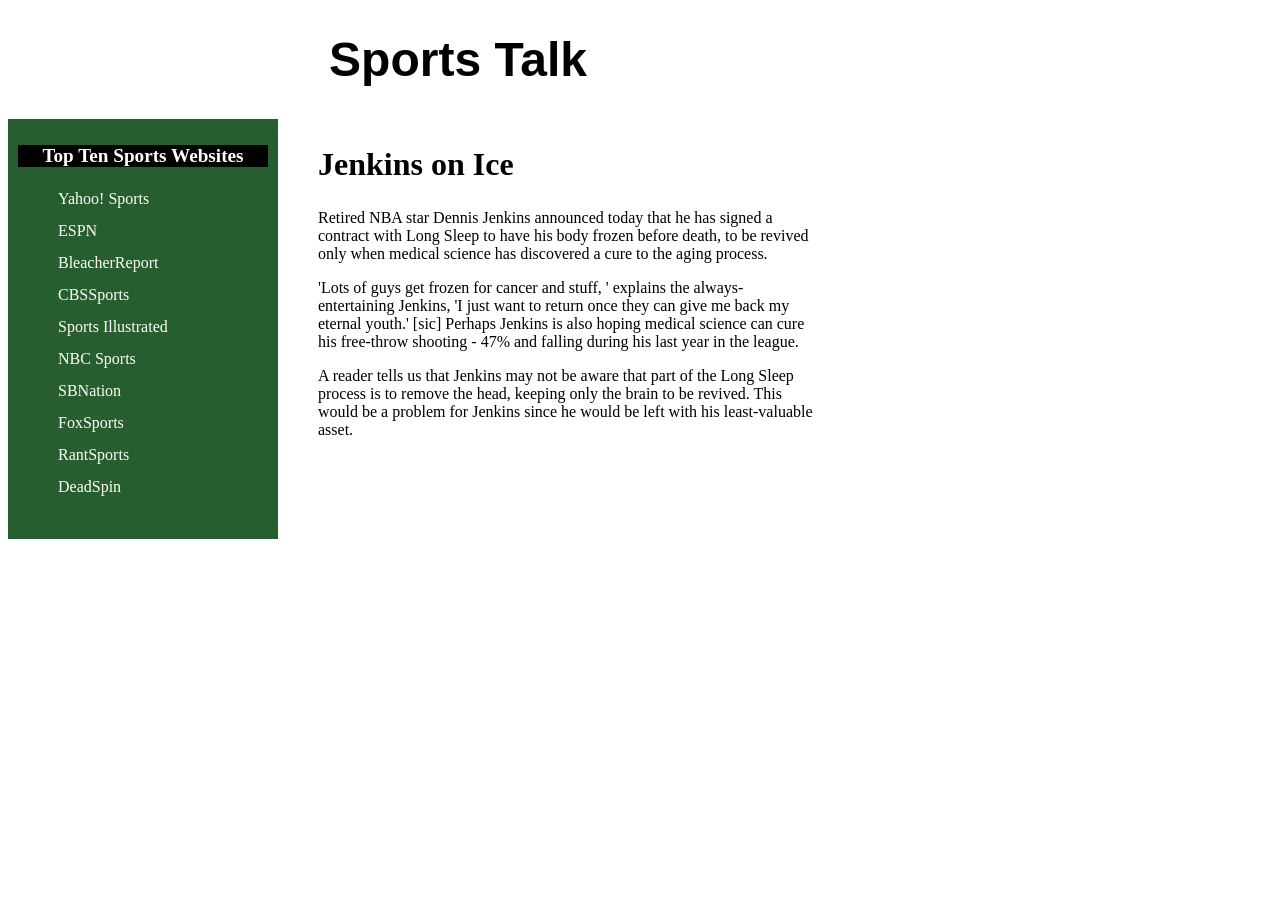
<file: Test/code2-2.html>
<!doctype html>
<html lang="en">
<head>
   <!--
   New Perspectives on HTML5 and CSS3, 8th Edition
   Tutorial 2
   Coding Challenge 2
   
   Author: Julian Castellanos
   Date: 09/01/2026
   Filename: code2-2.html
   -->
   <meta charset="utf-8">
   <title>Coding Challenge 2-2</title>
   <link rel="stylesheet" href="code2-2_layout.css">
   <link rel="stylesheet" href="code2-2.css">
</head>
<body>
   <header>
      <h1>Sports Talk</h1>
   </header>
   <nav>
      <h1>Top Ten Sports Websites</h1>
      <ul>
         <li><a href="www.sports.yahoo.com">Yahoo! Sports</a></li>
         <li><a href="www.espn.com">ESPN</a></li>
         <li><a href="www.bleacherreport.com">BleacherReport</a></li>
         <li><a href="www.cbssports.com">CBSSports</a></li>
         <li><a href="si.com">Sports Illustrated</a></li>
         <li><a href="www.nbcsports.com">NBC Sports</a></li>
         <li><a href="www.sbnation.com">SBNation</a></li>
         <li><a href="www.foxsports.com">FoxSports</a></li>
         <li><a href="www.rantsports.com">RantSports</a></li>
         <li><a href="www.deadspin.com">DeadSpin</a></li>
      </ul>
   </nav>
   <article>
      <h1>Jenkins on Ice</h1>
      <p>Retired NBA star Dennis Jenkins announced today that he has signed 
         a contract with Long Sleep to have his body frozen before death, to 
         be revived only when medical science has discovered a cure to the 
         aging process.</p>
      <p>'Lots of guys get frozen for cancer and stuff, ' explains the 
         always-entertaining Jenkins, 'I just want to return once they can give
         me back my eternal youth.' [sic] Perhaps Jenkins is also hoping medical 
         science can cure his free-throw shooting - 47% and falling during his 
         last year in the league.</p>
      <p>A reader tells us that Jenkins may not be aware that part of the Long 
         Sleep process is to remove the head, keeping only the brain to be revived. 
         This would be a problem for Jenkins since he would be left with his 
         least-valuable asset.</p>
   </article>
</body>
</html>
</file>
<file: Test/code2-2_layout.css>
﻿@charset "utf-8";

/*
   New Perspectives on HTML5 and CSS3, 8th Edition
   Tutorial 2
   Coding Challenge 2
   
   Filename: code2-2_layout.css

*/

body {
   width: 900px;
}

nav {
   width: 250px;
   float: left;
   height: 400px;
   background-color: rgb(39,94,48);
   padding: 10px; 
}

article {
   width: 500px;
   float: left;
}

article {
   margin-left: 40px;
}
</file>
<file: Test/code2-2.css>
﻿@charset "utf-8";

/*
   New Perspectives on HTML5 and CSS3, 8th Edition
   Tutorial 2
   Coding Activity 2

   Author: Julian Castellanos
   Date:   09/01/2026
   
   Filename: code2-2.css

*/
header > h1 {
   text-align: center;
   font-family: Impact, sans-serif;
   font-size: 3em;
}

nav > h1{
   font-size: 1.2em;
   color: white;
   background-color: black;
   text-align: center;
}

article > h1{
   font-size: 2em;
   font-family: cursive;
}

nav ul {
   list-style-type: none;
   line-height: 2em;
}

a {
   color: ivory;
   text-decoration: none;
}

a:hover {
   text-decoration: underline;
}
</file>
